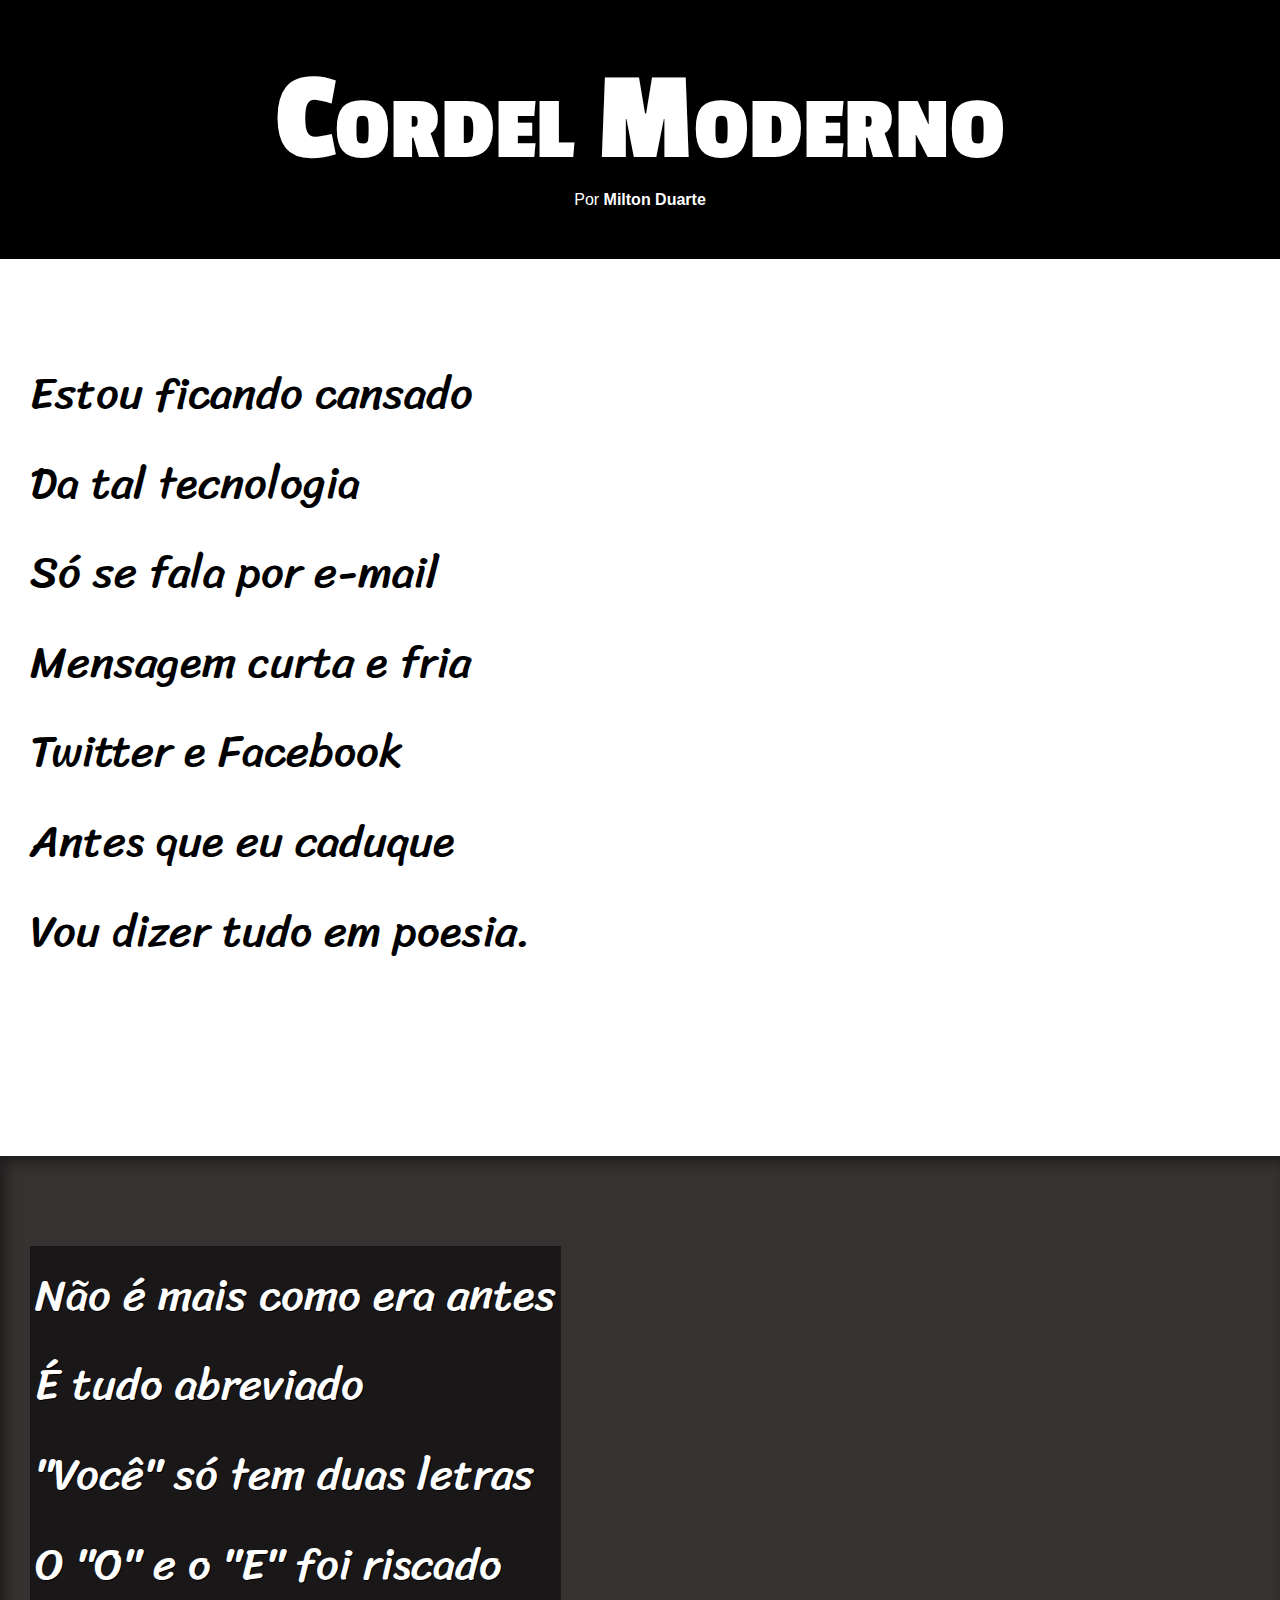
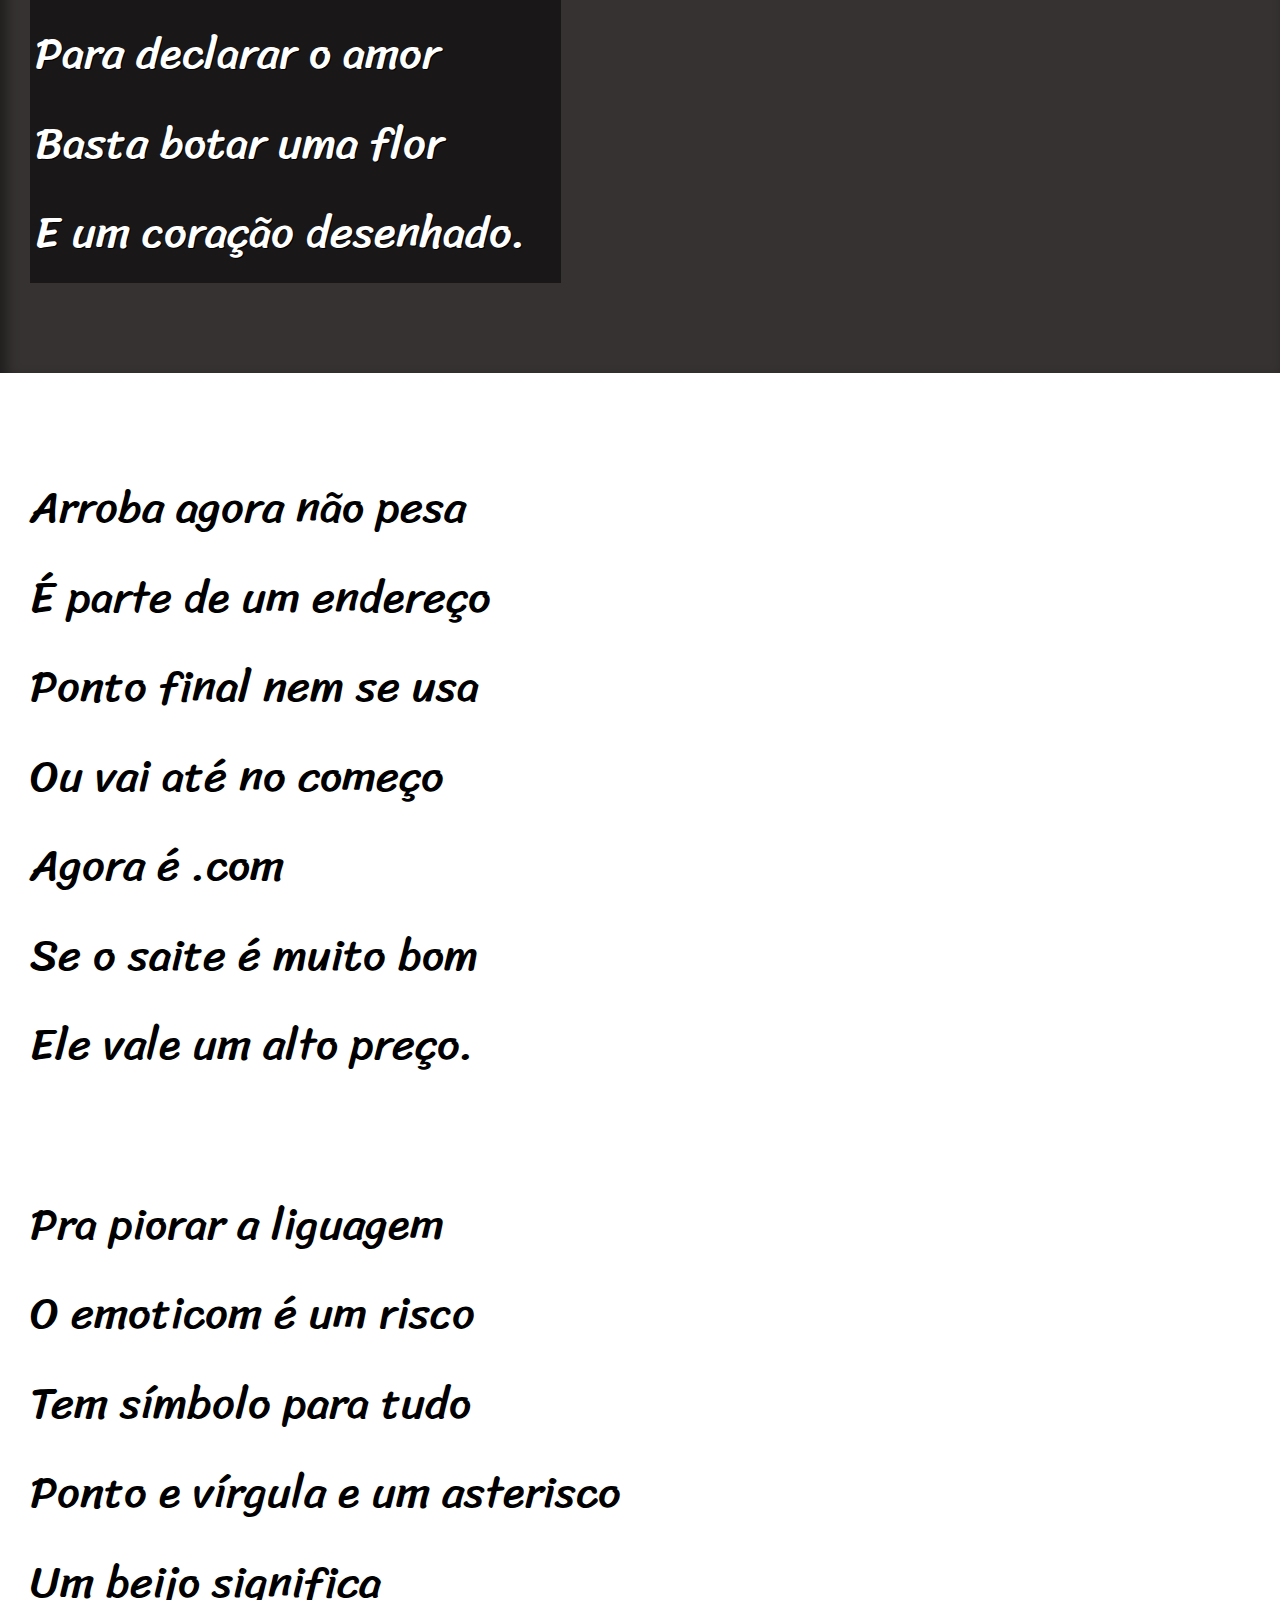
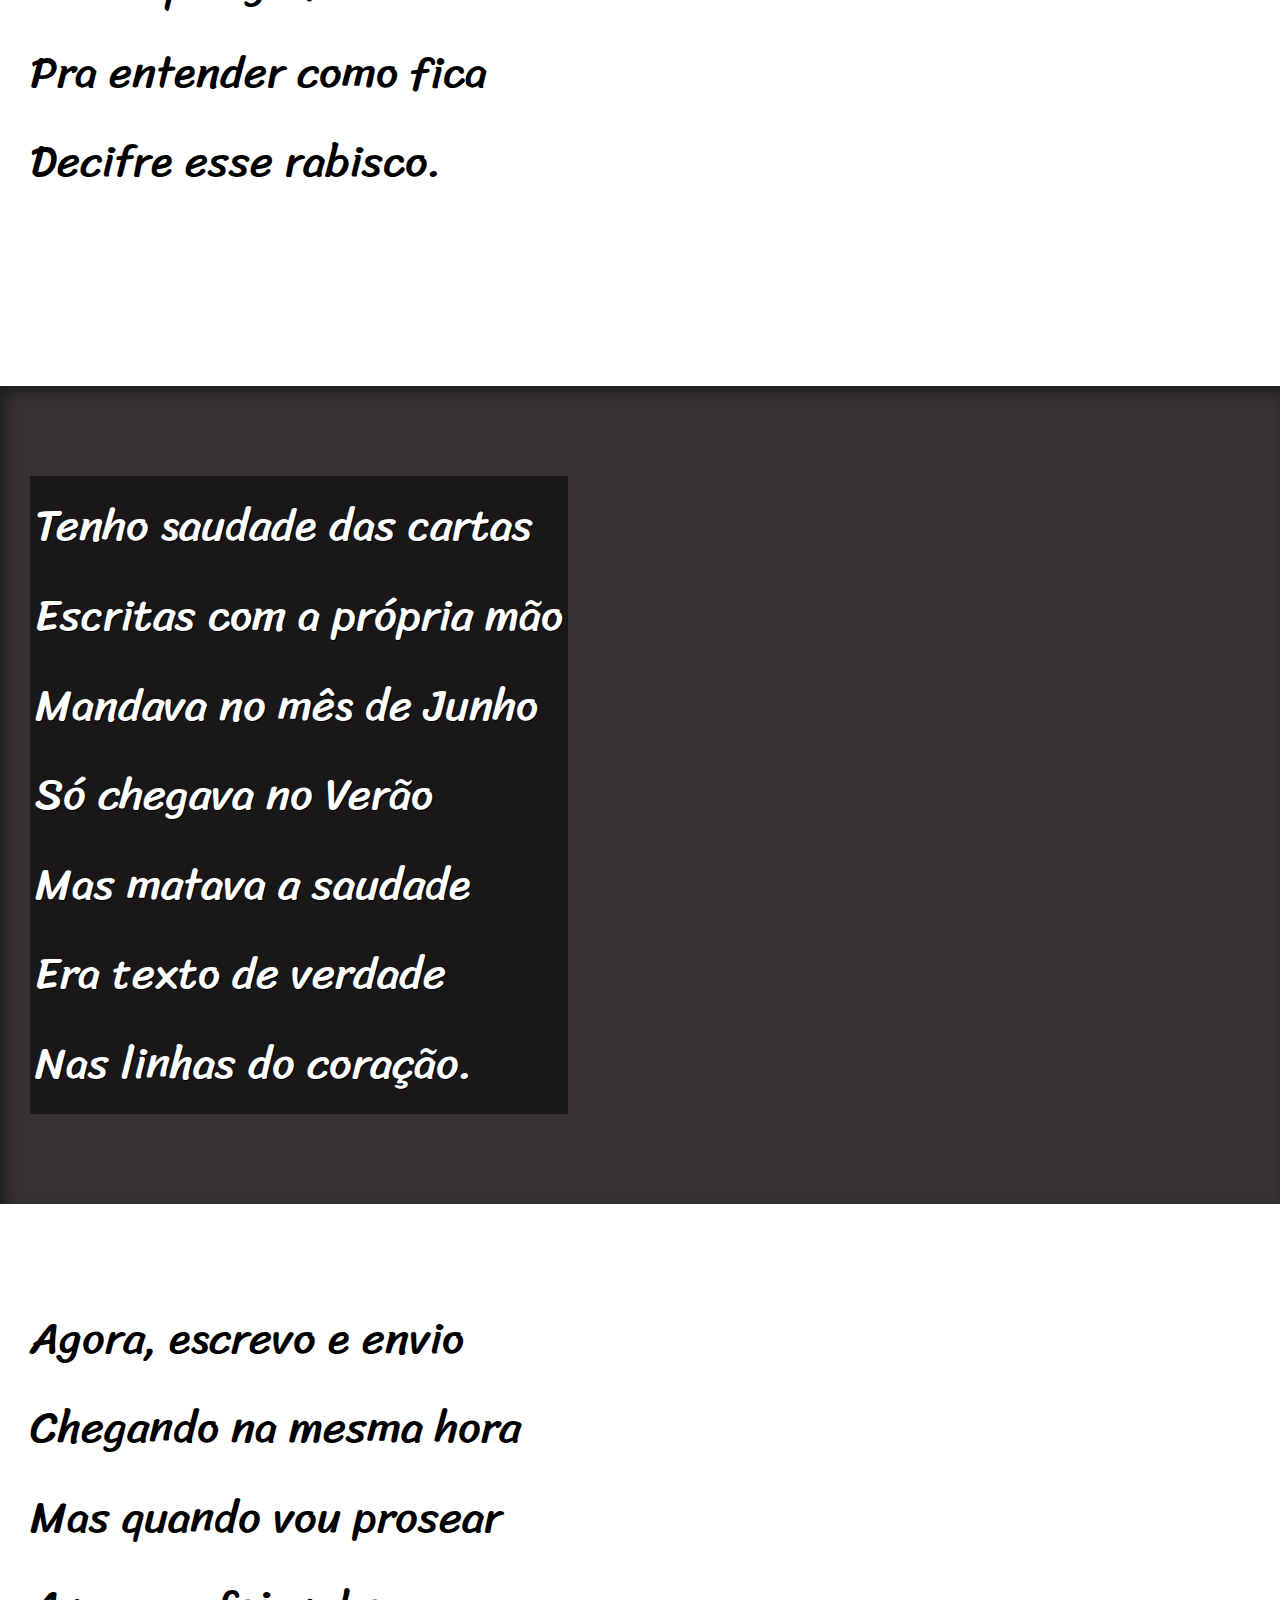
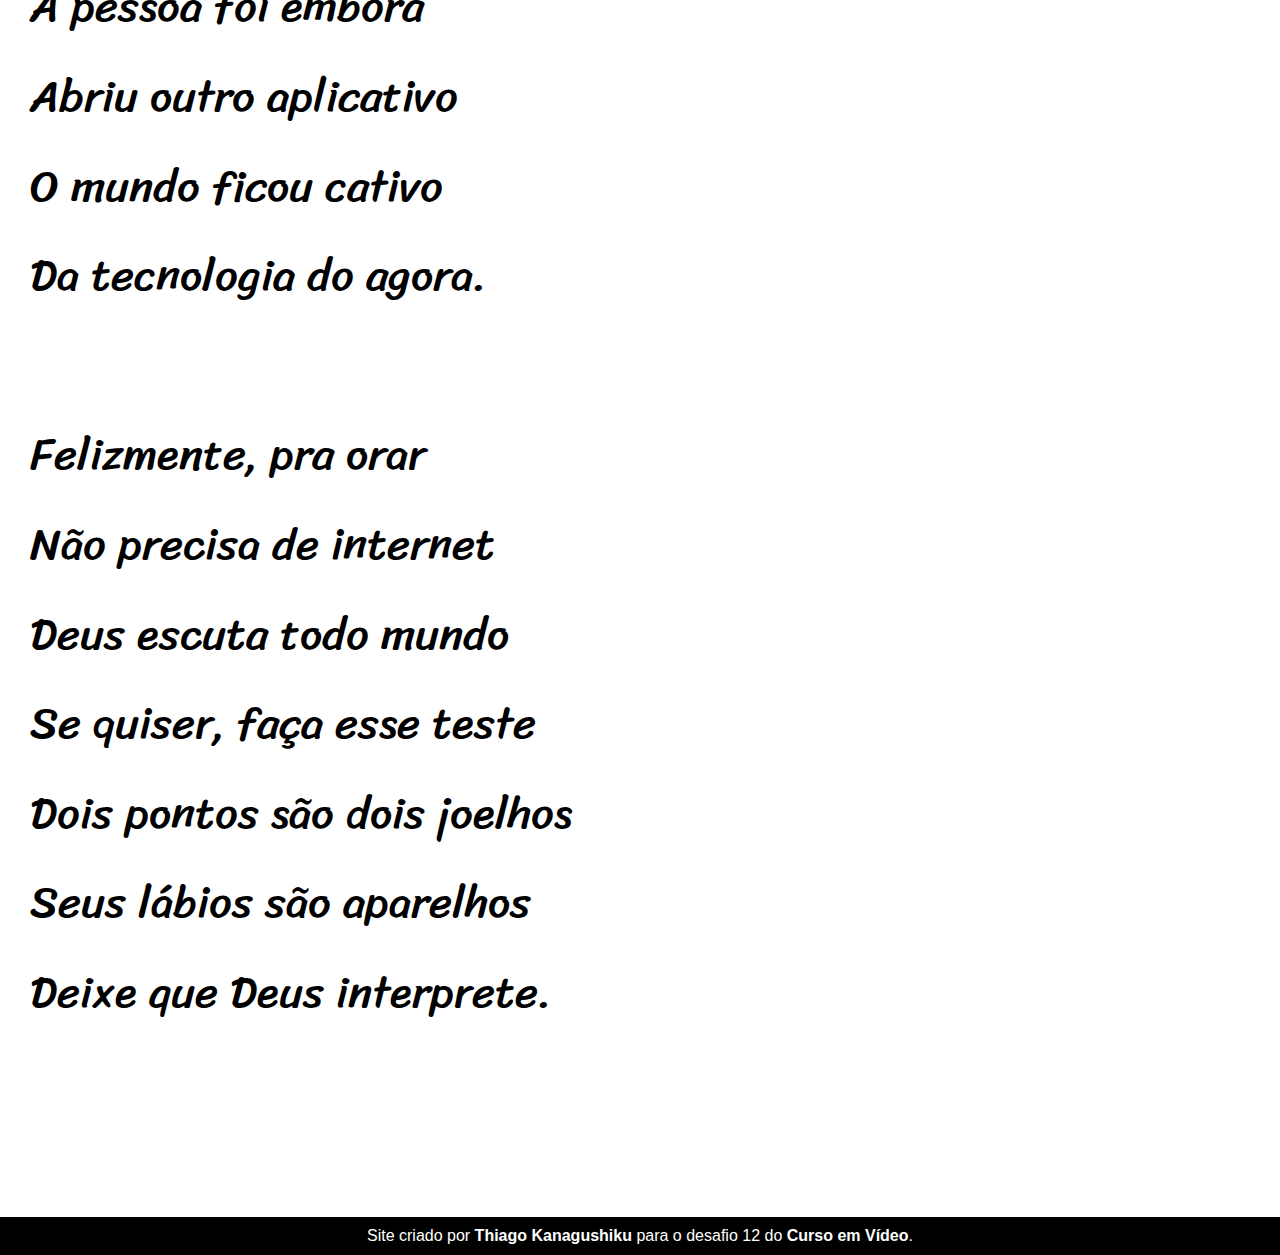
<file: Estudonauta/Poetry Web Page/index.html>
<!DOCTYPE html>
<html lang="pt-br">
<head>
    <meta charset="UTF-8">
    <meta name="viewport" content="width=device-width, initial-scale=1.0">
    <title>Cordel Moderno</title>
    <link rel="stylesheet" href="style/style.css">
</head>
<body>
    <header>
        <h1>
            Cordel Moderno
        </h1>
        <p>
            Por <a href="https://www.recantodasletras.com.br/poesias/3186743" target="_blank">Milton Duarte</a>
        </p>
    </header>

    <section class="normal">
        <p>
            Estou ficando cansado <br>
            Da tal tecnologia <br>
            Só se fala por e-mail <br>
            Mensagem curta e fria <br>
            Twitter e Facebook <br>
            Antes que eu caduque <br>
            Vou dizer tudo em poesia.
        </p>
    </section>

    <section class="imagem" id="img01">
        <p>
            Não é mais como era antes <br>
            É tudo abreviado <br>
            "Você" só tem duas letras <br>
            O "O" e o "E" foi riscado <br>
            Para declarar o amor <br>
            Basta botar uma flor <br>
            E um coração desenhado.
        </p>
    </section>

    <section class="normal">
        <p>
            Arroba agora não pesa <br>
            É parte de um endereço <br>
            Ponto final nem se usa <br>
            Ou vai até no começo <br>
            Agora é .com <br>
            Se o saite é muito bom <br>
            Ele vale um alto preço. <br>
        </p>
            
        <p>
            Pra piorar a liguagem <br>
            O emoticom é um risco <br>
            Tem símbolo para tudo <br>
            Ponto e vírgula e um asterisco <br>
            Um beijo significa <br>
            Pra entender como fica <br>
            Decifre esse rabisco.
        </p>
    </section>

    <section class="imagem" id="img02">
        <p>
            Tenho saudade das cartas <br>
            Escritas com a própria mão <br>
            Mandava no mês de Junho <br>
            Só chegava no Verão <br>
            Mas matava a saudade <br>
            Era texto de verdade <br>
            Nas linhas do coração.
        </p>
    </section>

    <section class="normal">
        <p>
            Agora, escrevo e envio <br>
            Chegando na mesma hora <br>
            Mas quando vou prosear <br>
            A pessoa foi embora <br>
            Abriu outro aplicativo <br>
            O mundo ficou cativo <br>
            Da tecnologia do agora. <br>
        </p>
            
        <p> Felizmente, pra orar <br>
            Não precisa de internet <br>
            Deus escuta todo mundo <br>
            Se quiser, faça esse teste <br>
            Dois pontos são dois joelhos <br>
            Seus lábios são aparelhos <br>
            Deixe que Deus interprete.
        </p>
    </section>

    <footer>
        Site criado por <a href="https://github.com/thiagokanagushiku" target="_blank">Thiago Kanagushiku</a> para o desafio 12 do <a href="https://www.cursoemvideo.com/" target="_blank">Curso em Vídeo</a>.
    </footer>
</body>
</html>
</file>
<file: Estudonauta/Poetry Web Page/style/style.css>
@charset "UTF-8";

@import url('https://fonts.googleapis.com/css2?family=Passion+One&display=swap');

@import url('https://fonts.googleapis.com/css2?family=Sriracha&display=swap');

:root{
    --fonte1: Verdana, Geneva, Tahoma, sans-serif;
    --fonte2: 'Passion One', cursive;
    --fonte3: 'Sriracha', cursive;
}

*{
    margin: 0;
    padding: 0;
    font-size: 1em;
}

html, body{
    min-height: 100vh;
    background-color: darkgrey;
    font-family: var(--fonte1);
}

header{
    background-color: black;
    color: white;
    text-align: center;
}

header > h1{
    padding-top: 50px;
    font-variant: small-caps;
    font-family: var(--fonte2);
    font-size: 10vw;
}

header > p{
    padding-bottom: 50px;
}

header a, footer a{
    color: white;
    text-decoration: none;
    font-weight: bolder;
}

header a:hover, footer a:hover{
    text-decoration: underline;
}

section{
    padding-top: 10vh;
    padding-bottom: 10vh;
    line-height: 2em;
    padding-left: 30px;
    font-family: var(--fonte3);
    font-size: 3.5vw;
}

section > p{
    padding-bottom: 2em;
}

section.normal{
    background-color: white;
    color: black;
}

section.imagem{
    background-color: rgb(54, 50, 50);
    color: white;
    box-shadow: inset 6px 6px 13px 0px rgba(0, 0, 0, 0.445);
    background-size: cover;
    background-attachment: fixed;
}

section.imagem > p{
    display: inline-block;
    padding: 5px;
    background-color: rgba(0, 0, 0, 0.534);
    text-shadow: 1px 1px 0px black;
}

section#img01{
    background-image: url('../imagens/background001.jpg');
    background-position: right center;
}

section#img02{
 background-image: url('../imagens/background002.jpg');
}

footer{
    background-color: black;
    color: white;
    text-align: center;
    padding: 10px;
}
</file>
